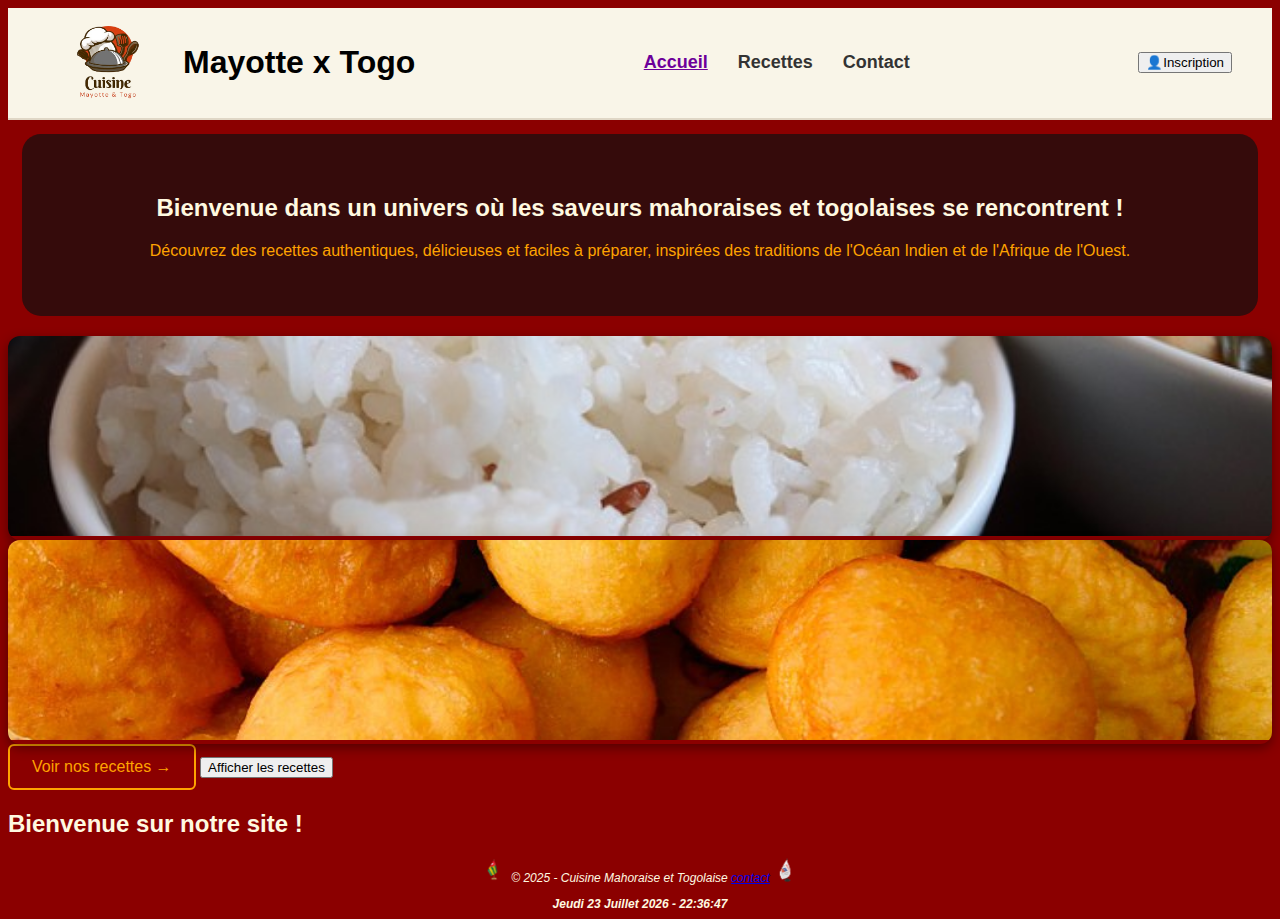
<file: index.html>
<!doctype html>
<html lang="fr">
    <head>
        <meta charset="utf-8" />
        <title>Voyage Culinaire : Mayotte & Togo</title>
        <link rel="stylesheet" href="index.css" />
    </head>
    <body>
        <header class="topbar">
            <div class="header-left">
                <img src="images/logo.png" alt="Logo" width="120" />
                <div clas="brand">
                <h1>Mayotte x Togo</h1>
                </div>
            </div>
             <nav class="navbar">
                <ul class="menu">
                    <li><a href="index.html">Accueil</a></li>
                    <li><a href="recettes.html">Recettes</a></li>
                    <li><a href="contact.html">Contact</a></li>
                </ul>
            </nav>
            <div id="Connexion">
                <button id="btnInscription">👤Inscription</button>
                <form id="formConnexion">
                    <label for="nom">Nom: </label><br />
                    <input type="text" id="nom" name = "nom" required /><br />

                    <label for="email">Adresse email:</label><br />
                    <input type="email" id="mail" name = "mail" required /><br />
                    
                    <label for="password">Mot de passe</label><br />
                    <input type="password" id="password" name = "password" required /><br />

                    <label for="password2">Confirmation du mot de passe</label><br />
                    <input type="password" id="password2" name = "password2" required /><br />
                    
                    <label for ="age">Âge</label><br>
                    <input type="number" id="age" name = "age" required/><br/>
                    
                    <button type="button"  onclick="validateForm()" class="btn">Valider</button>
                </form>
            </div>
        </header>
        
        <main>
            <div class="hero">
                <h2>Bienvenue dans un univers où les saveurs mahoraises et togolaises se rencontrent !</h2>
                <p>
                    Découvrez des recettes authentiques, délicieuses et faciles à préparer, inspirées des traditions de
                    l'Océan Indien et de l'Afrique de l'Ouest.
                </p>
            </div>
            <h2></h2>
            <div class="recettes-accueil">
                <article class="carte-recette">
                    <img src="images/Riz au coco.jpg" alt="recette1" width="178" height="147" />
                </article>

                <article class="carte-recette">
                    <img src="images/gaou.jpg" alt="recette2" width="178" height="147" />
                    <a></a>
                </article>
            </div>
            <a href="recettes.html" class="btn-plus">Voir nos recettes →</a>
            <button id="generateBtn">Afficher les recettes</button>
            <ul id="recipeList" class="item-list"></ul>
            <h2 id="welcomeUser"></h2>
            
          
        </main>
        <footer>
            <figure>
                <img src="images/Togo_1.png" class="Togo_1" width="28" height="25" />
                © 2025 - Cuisine Mahoraise et Togolaise
                <a href="contact.html" class="footer-contact">contact</a>
                <img src="images/Mayotte_2.png" class="Mayotte_2" width="27" height="25" />
            </figure>
            <div id="clock"></div>
        </footer>

        <button id="btnTop" class="scroll-top">🔝</button>
        <script src="script.js"></script>
    </body>
</html>
</file>
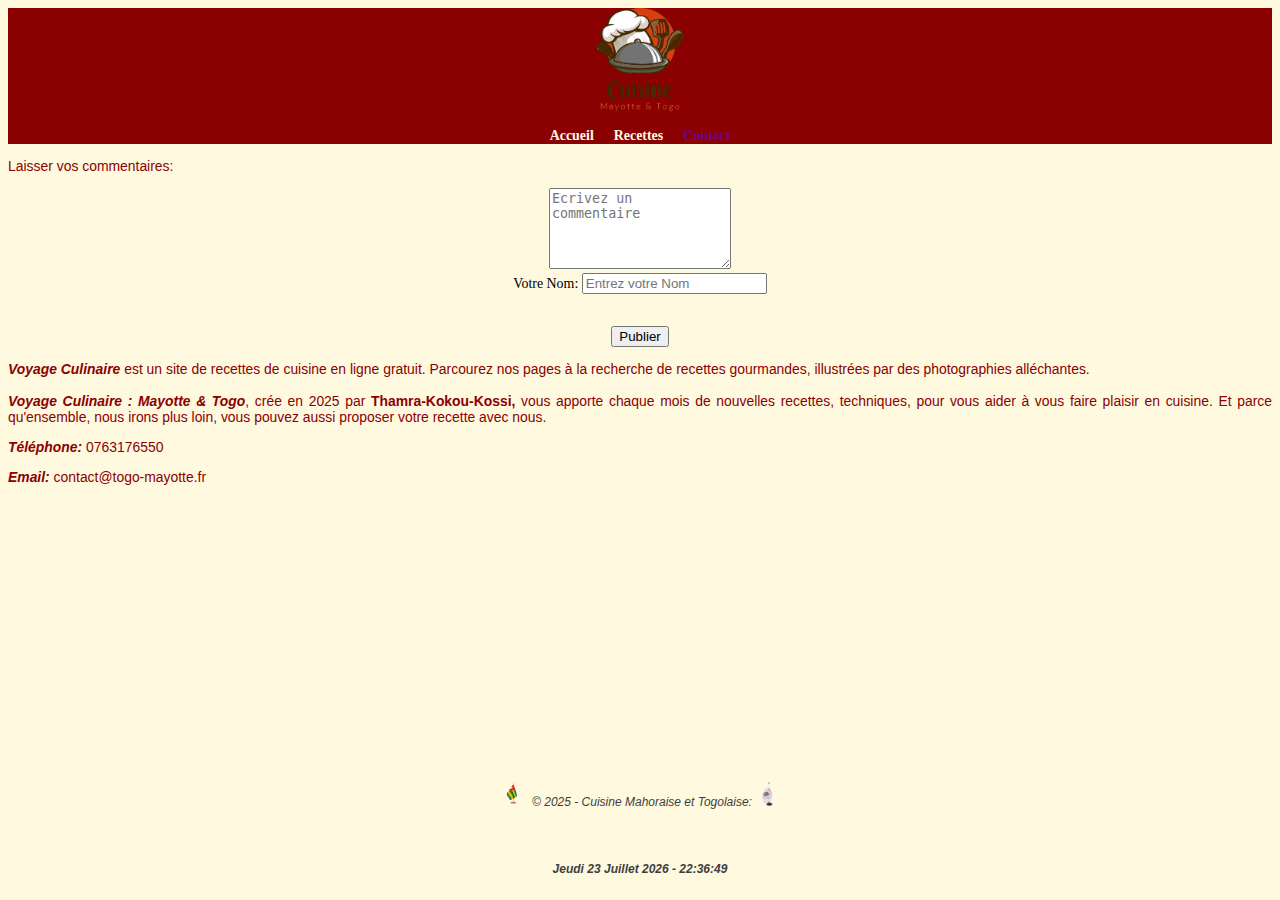
<file: contact.html>
<!DOCTYPE html>
<html lang="en">
    <head>
        <meta charset="UTF-8" />
        <title>Contact_Mayotte-Togo</title>
         <link rel="stylesheet" href="contact.css">
    </head>
    
    
    <body>
        <header><img src="images/logo.png" alt="Logo" width="170" /> 
            <nav>
              <ul class="menu">
                   <li><a href="index.html">Accueil</a></li>
                   <li><a href="recettes.html">Recettes</a></li>
                   <li><a href="contact.html">Contact</a></li>
               </ul>
            </nav>   
        </header>  
    <main>
        <section class="Intro">
            <p>Laisser vos commentaires:</p>
            </section>     
            <section class="Formulaire">
                <form action="#" method="get">
                    <textarea id="message" name="message" rows="5" 
                              placeholder="Ecrivez un commentaire" required></textarea>
               <div>
                 <label for="nom">Votre Nom:</label>  
                    <input type="text" id="Nom" name="Nom" placeholder="Entrez votre Nom" required>   
                    </div>       
                <br/>
                <br/>
                <button type="submit">Publier</button>
                    </form>
            </section>
        
    
        
        
           <section>
        <p>
           <em><b>Voyage Culinaire</b></em>  est un site de recettes de cuisine en ligne gratuit. Parcourez nos pages
            à la recherche de recettes gourmandes, illustrées par des photographies alléchantes. 
            <br/><br/>
            <em><b>Voyage Culinaire : Mayotte & Togo</b></em>, crée en 2025 par <b>Thamra-Kokou-Kossi,</b>
            vous apporte chaque mois de nouvelles recettes, techniques,
            pour vous aider à vous faire plaisir en cuisine. Et parce qu'ensemble, 
            nous irons plus loin, vous pouvez aussi proposer votre recette avec nous.             
               </p>        
        </section>
        
      
                
          
          
        
          
        <section class="contact-section">
           <p><b><i>Téléphone:</i></b> 0763176550</p> 
            <p><b><i>Email:</i></b> contact@togo-mayotte.fr</p>
            
            </section>
        
        
     
        
        
        </main>      
       <footer>        
        <figure> 
          <img src="images/Togo_1.png" class="Togo_1"
            width="31"
            height="25"/> 
             © 2025 - Cuisine Mahoraise et Togolaise:
            <img src="images/Mayotte_2.png" class="Mayotte_2"
               width="27"
            height="25"/>       
        </figure>
          <div id="clock"></div> 
        </footer> 
          <button id="btnTop" class="scroll-top">🔝</button>
        <script src="script.js"></script>
    </body>
</html>
</file>
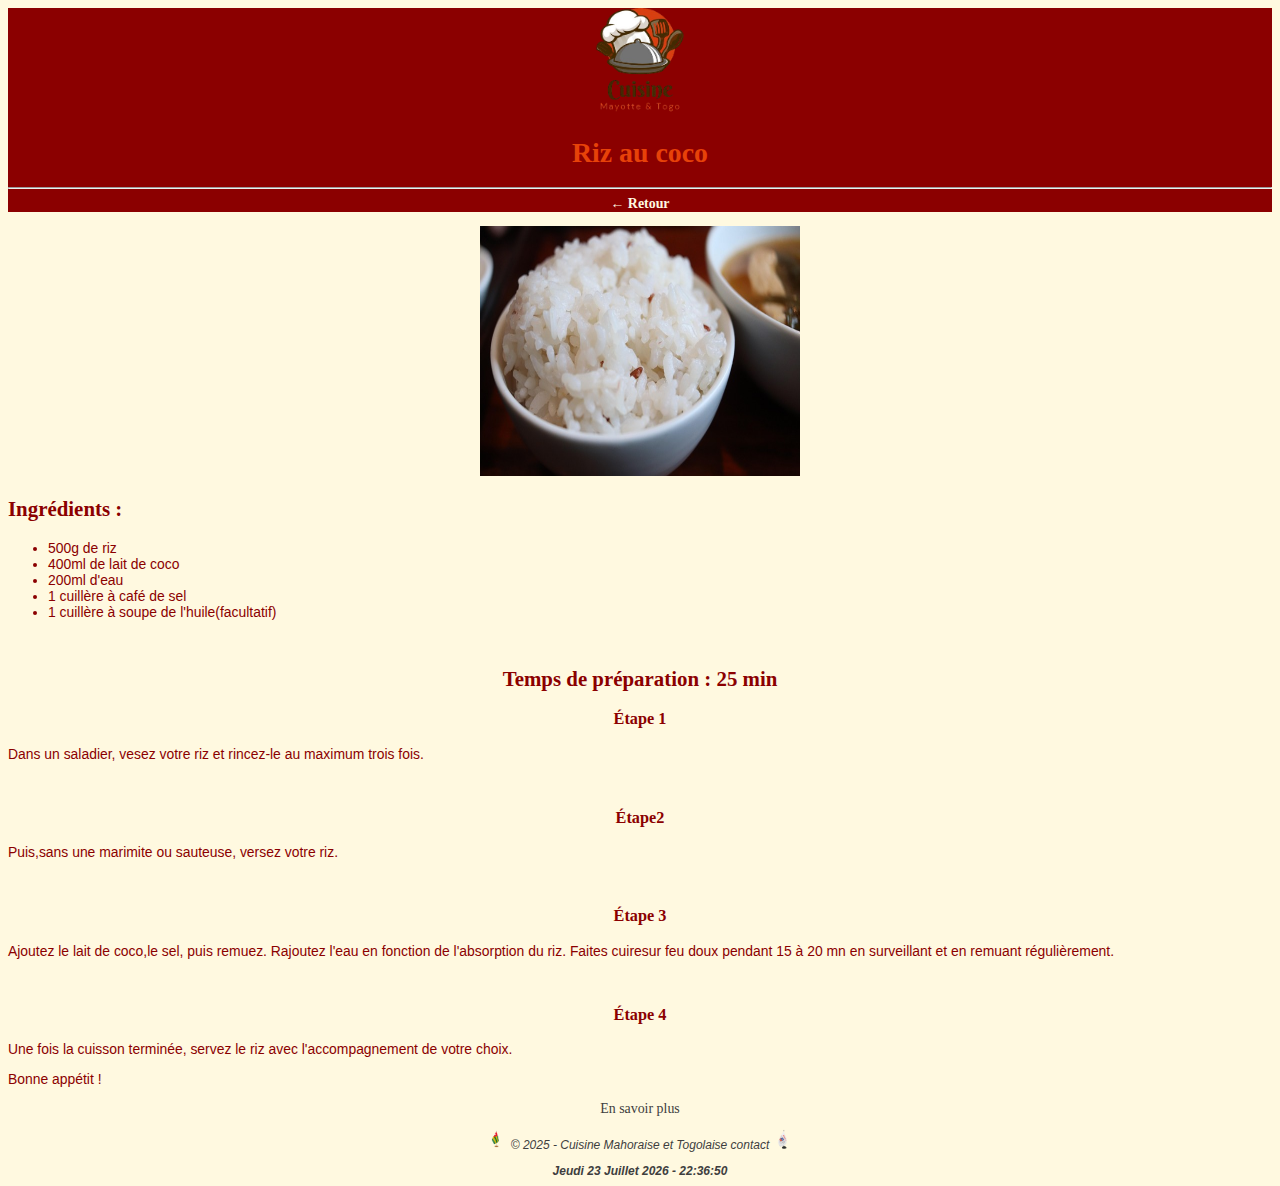
<file: recette1.html>
<!doctype html>
<html lang="en">
    <head>
        <meta charset="UTF-8" />
        <title>Recettes Mayotte-Togo</title>
        <link rel="stylesheet" href="recette1.css" />
    </head>
    <body>
        <header>
            <img src="images/logo.png" alt="Logo" width="170" />
            <h1>Riz au coco</h1>
            <hr />
            <nav>
                <a href="recettes.html" class="active">← Retour</a>   
            </nav>
        </header>

        <main>
            <div class="recette">
    
                <p></p>
                <figure>
                    <img src="images/Riz au coco.jpg" class="riz_lait_coco" width="320" height="250" />
                </figure>

                <h2 class="gauche"><b>Ingrédients : </b></h2>
                <ul>
                    <li>500g de riz</li>
                    <li>400ml de lait de coco</li>
                    <li>200ml d'eau</li>
                    <li>1 cuillère à café de sel</li>
                    <li>1 cuillère à soupe de l'huile(facultatif)</li>
                </ul>
                <br>
                <h2><b>Temps de préparation : 25 min</b></h2>
               
                <article class="step">
                  <h3>Étape 1</h3>
                  <p>Dans un saladier, vesez votre riz et rincez-le au maximum trois fois.</p>
                </article>
                 <br>
                
                <article class="step">
                  <h3>Étape2</h3> 
                  <p>Puis,sans une marimite ou sauteuse, versez votre riz.</p>
                </article>
                 <br>
                <article class="step">
                  <h3>Étape 3</h3>
                  <p>Ajoutez le lait de coco,le sel, puis remuez. Rajoutez l'eau en fonction de l'absorption du riz.
                Faites cuiresur feu doux pendant 15 à 20 mn en surveillant et en remuant régulièrement.</p>
               </article>
                 <br>
                <article>
                  <h3>Étape 4</h3>
                  <p>Une fois la cuisson terminée, servez le riz avec l'accompagnement de votre choix.</p>
                </article>
               <p>Bonne appétit !</p>
                <a href="https://fr.wikipedia.org/wiki/Riz_à_la_noix_de_coco">En savoir plus</a>
            </div>
        </main>
        <footer>
            <figure>
                <img src="images/Togo_1.png" class="Togo_1" width="21" height="20" />
                © 2025 - Cuisine Mahoraise et Togolaise
                <a href="contact.html" class="footer-contact">contact</a>
                <img src="images/Mayotte_2.png" class="Mayotte_2" width="21" height="20" />
            </figure>
            <div id="clock"></div>
        </footer>
        <button id="btnTop" class="scroll-top">🔝</button>
        <script src="script.js"></script>
    </body>
</html>
</file>
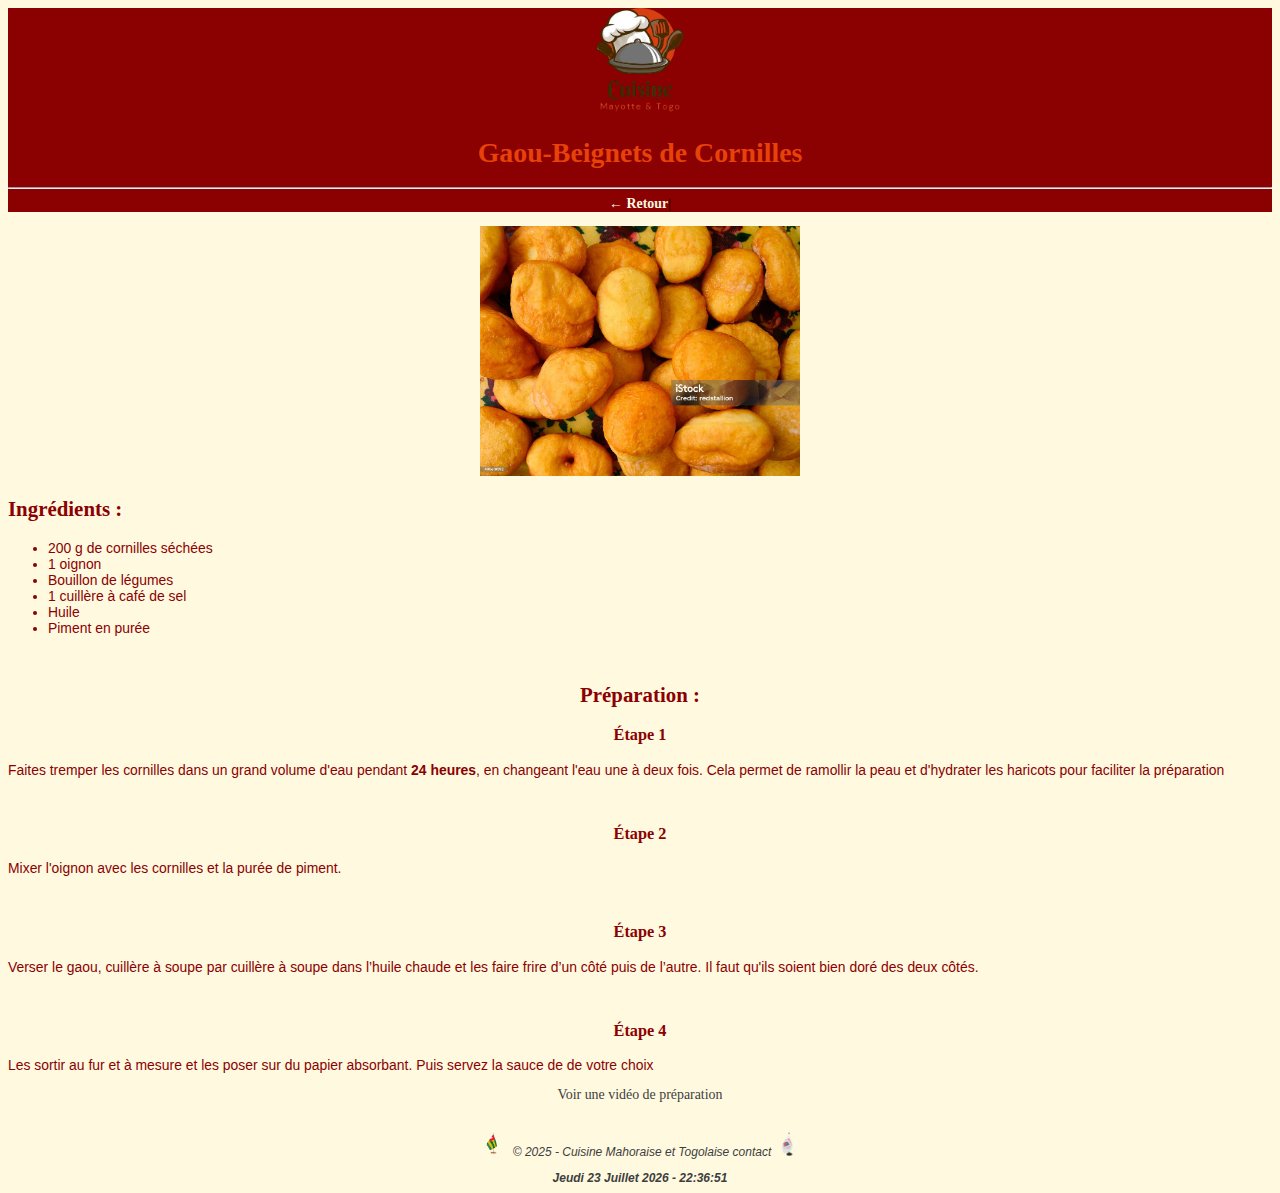
<file: recette2.html>
<!DOCTYPE html>
<html lang="en">
    <head>
        <meta charset="UTF-8" />
        <title>Recettes Mayotte-Togo</title>
        <link rel="stylesheet" href="recette2.css">
    </head>
    <body>
    <header>
        <img src="images/logo.png" alt="Logo" width="170" />
        <h1>Gaou-Beignets de Cornilles</h1>
        <hr/>
            <nav>
                <a href="recettes.html" class="active" >← Retour</a>|
             
            </nav>   
        </header>        
    <main>
        <div class ="recette">
                <p></p>
           <figure>
                <img src="images/gaou.jpg" class="gaou" width="320" height="250"/>
            </figure> 
            <h2 class="gauche"><b>Ingrédients : </b></h2>
                <ul>
                    <li>200 g de cornilles séchées</li>
                    <li>1 oignon</li>
                    <li>Bouillon de légumes</li>
                    <li>1 cuillère à café de sel</li>
                    <li>Huile</li>
                    <li>Piment en purée</li>
                </ul> 
            <br>
              <h2><b>Préparation : </b></h2>
            <article class="step">
                <h3>Étape 1</h3>
                <p>Faites tremper les cornilles dans un grand volume d'eau pendant <strong>24 heures</strong>, en changeant
                l'eau une à deux fois. Cela permet de ramollir la peau et d'hydrater les haricots pour faciliter la préparation</p>
            </article>
            
            <br>
            <article class="step">
                <h3>Étape 2</h3>
                <p>Mixer l'oignon avec les cornilles et la purée de piment.</p>
            </article>
            
            <br>
            <article class="step">
            <h3>Étape 3</h3>
            <p>Verser le gaou, cuillère à soupe par cuillère 
                à soupe dans l’huile chaude et les faire frire d’un côté puis de l’autre. Il faut qu'ils soient bien doré des deux côtés.</p>
            </article>
            <br>
            
            <article class="step">
            <h3>Étape 4</h3>
                <p>Les sortir au fur et à mesure et les poser sur du papier absorbant. 
                Puis servez la sauce de de votre choix</p>
            </article>
            <p></p>
           <a href= "https://www.youtube.com/watch?v=j6VuNfk5ORc" target="_blank">Voir une vidéo de préparation</a>
          </div>
     </main>
    <br>
        
    <footer>
             
        <figure> 
          <img src="images/Togo_1.png" class="Togo_1"
            width="31"
            height="25"/> 
             © 2025 - Cuisine Mahoraise et Togolaise
            <a href="contact.html" class="footer-contact">contact</a>
            <img src="images/Mayotte_2.png" class="Mayotte_2"
               width="27"
            height="25"/>       
        </figure>
        <div id="clock"></div>
        </footer>
        <button id="btnTop" class="scroll-top">🔝</button>
        <script src="script.js"></script>
    </body>
</html>
</file>
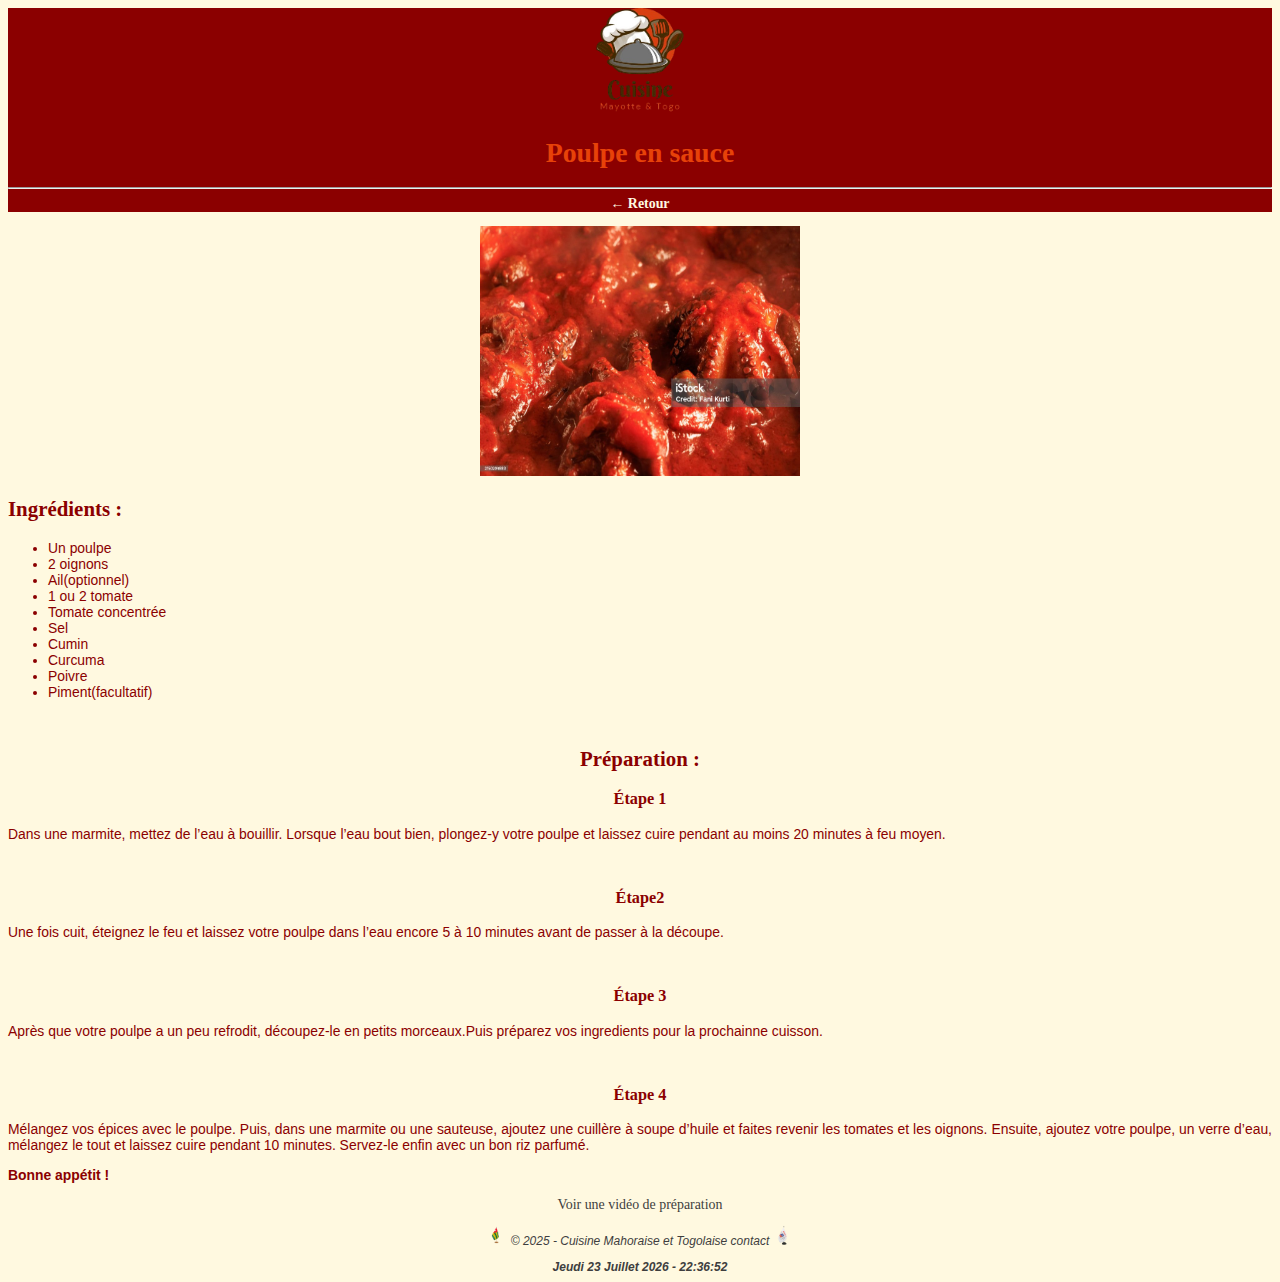
<file: recette3.html>
<!DOCTYPE html>
<html lang="en">
    <head>
        <meta charset="UTF-8" />
        <title>Recettes Mayotte-Togo</title>
        <link rel="stylesheet" href="recette3.css">
    </head>
    <body>
     <header>
            <img src="images/logo.png" alt="Logo" width="170" />
            <h1>Poulpe en sauce</h1>
            <hr />
            <nav>
                <a href="recettes.html" class="active">← Retour</a>
            </nav>
        </header>

        <main>
            <div class="recette">
                <figure>
                    <img src="images/Poulpe.jpg" class="poulpe-sauce-tomate" width="320" height="250" />
                </figure><p></p>
                <h2 class="gauche"><b>Ingrédients : </b></h2>
                <ul>
                    <li>Un poulpe</li>
                    <li>2 oignons</li>
                    <li>Ail(optionnel)</li>
                    <li>1 ou 2 tomate</li>
                    <li>Tomate concentrée</li>
                    <li>Sel</li>
                    <li>Cumin</li>
                    <li>Curcuma</li>
                    <li>Poivre</li>
                    <li>Piment(facultatif)</li>
                </ul>
                <br>
                <h2><b>Préparation :</b></h2>
                <article class="step">
                <h3>Étape 1</h3>
                <p>Dans une marmite, mettez de l’eau à bouillir. Lorsque l’eau bout bien, plongez-y 
                votre poulpe et laissez cuire pendant au moins 20 minutes à feu moyen.</p>
               </article>
                 <br>
               <article class="step">
                <h3>Étape2</h3>
                <p>Une fois cuit, éteignez le feu et laissez votre poulpe dans l’eau encore 5 à 10 minutes avant de 
                passer à la découpe.</p>
               </article>
                 <br>
              <article class="step">
                <h3>Étape 3</h3>
                <p>Après que votre poulpe a un peu refrodit, découpez-le en petits morceaux.Puis préparez vos ingredients
                pour la prochainne cuisson.</p>
               </article>
                 <br>
                
              <article class="step">
                <h3>Étape 4</h3>
                <p>Mélangez vos épices avec le poulpe. Puis, dans une marmite ou une sauteuse, 
                 ajoutez une cuillère à soupe d’huile et faites revenir les tomates et les oignons. 
                 Ensuite, ajoutez votre poulpe, un verre d’eau, mélangez le tout et laissez cuire pendant 10 minutes.
                 Servez-le enfin avec un bon riz parfumé.</p>
            </article>
               
                <p><b>Bonne appétit !</b></p>
                <a href="https://www.youtube.com/watch?v=D2nv1cnC_8g" target="_blank">Voir une vidéo de préparation</a>
            </div>
        </main>
        <footer>
            <figure>
                <img src="images/Togo_1.png" class="Togo_1" width="21" height="20" />
                © 2025 - Cuisine Mahoraise et Togolaise
               <a href="contact.html" class="footer-contact">contact</a> 
                <img src="images/Mayotte_2.png" class="Mayotte_2" width="21" height="20" />
            </figure>
            <div id="clock"></div>
        </footer>
        <button id="btnTop" class="scroll-top">🔝</button>
        <script src="script.js"></script>
    </body>
</html>
</file>
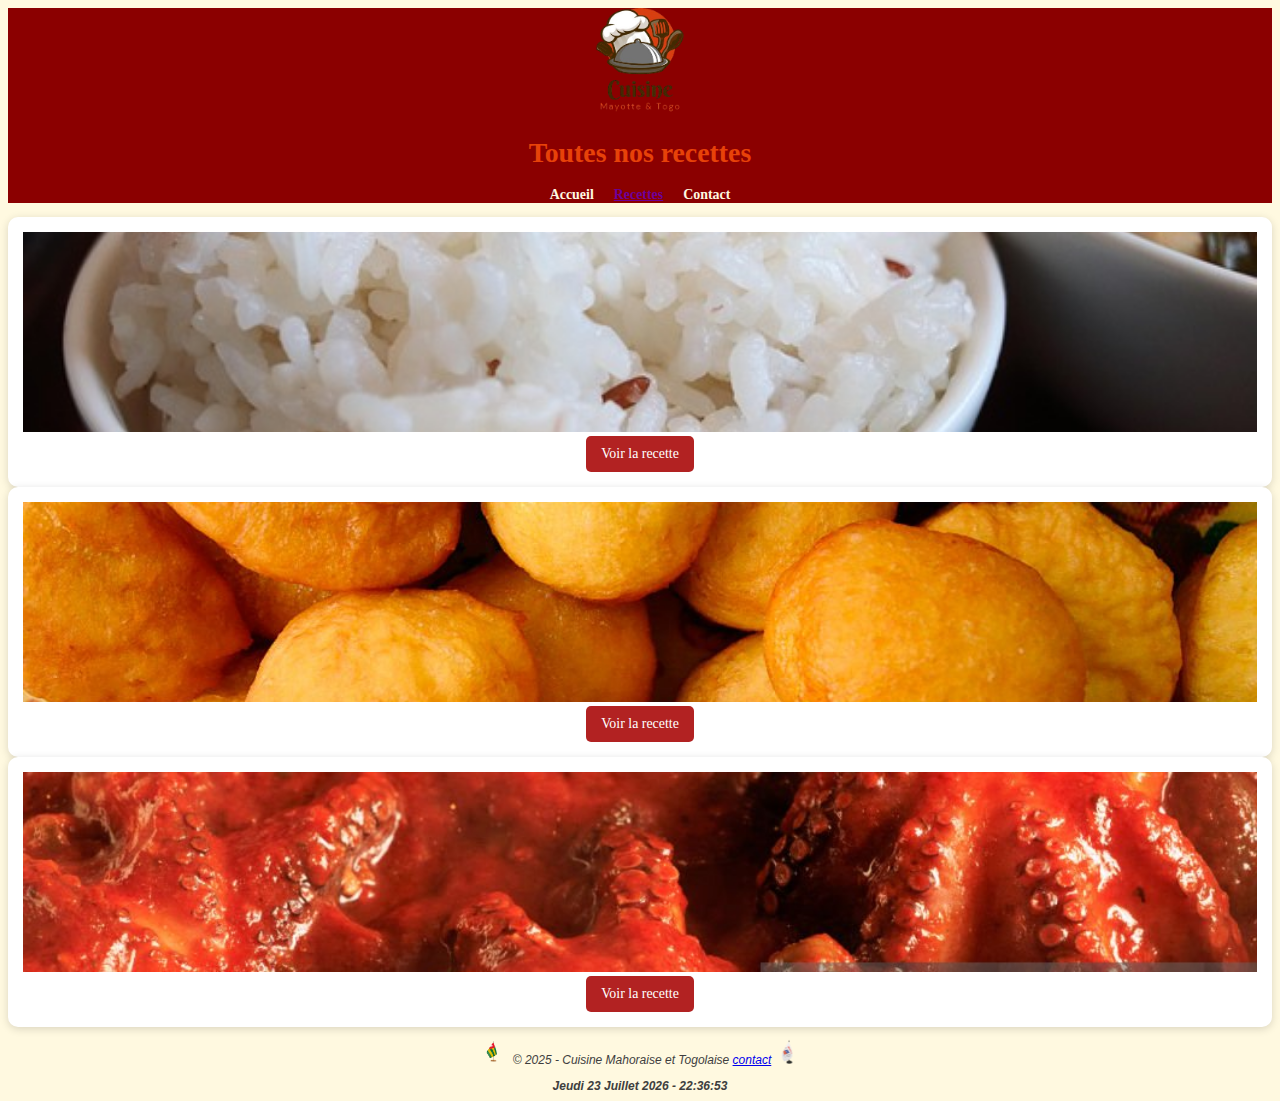
<file: recettes.html>
<!doctype html>
<html lang="en">
    <head>
        <meta charset="UTF-8" />
        <title>Recettes Mayotte-Togo</title>
        <link rel="stylesheet" href="recettes.css" />
    </head>

    <body>
        <header>
            <img src="images/logo.png" alt="Logo" width="170" />
            <h1>Toutes nos recettes</h1>
            <nav>
               <ul class="menu">
                   <li><a href="index.html">Accueil</a></li>
                   <li><a href="recettes.html">Recettes</a></li>
                   <li><a href="contact.html">Contact</a></li>
               </ul>
            </nav>
        </header>
        <main>
            <div class="carte-recette">
                <img src="images/Riz au coco.jpg" class="riz_lait_coco" width="180" height="150" />
                <a class= "btn" href="recette1.html">Voir la recette</a>
            </div>
            <div class="carte-recette">
                <img src="images/gaou.jpg" class="gaou" width="180" height="150" />
                <a class="btn" href="recette2.html">Voir la recette</a>
                
            </div>
            <div class="carte-recette">
                <img src="images/Poulpe.jpg" class="Poulpe" width="180" height="150" />
                <a class="btn" href="recette3.html">Voir la recette</a>
            </div>
        </main>

        <footer>
            <figure>
                <img src="images/Togo_1.png" class="Togo_1" width="31" height="25" />
                © 2025 - Cuisine Mahoraise et Togolaise
                <a href="contact.html" class="footer-contact">contact</a>
                <img src="images/Mayotte_2.png" class="Mayotte_2" width="27" height="25" />
            </figure>
            <div id="clock"></div>
        </footer>
        <button id="btnTop" class="scroll-top">🔝</button>
        <script src="script.js"></script>
    </body>
</html>
</file>
<file: index.css>
header {
  display: flex;
    justify-content: space-between;
    align-items: center;
    padding: 15px 40px;
    background-color: #f9f5e8;
    border-bottom: 2px solid #e0d7c6
}

.header-left {
    display: flex;
    align-items: center;
    gap: 15px;
}

.logo {
    height: 60px;
}

.brand h1 {
    margin: 0;
    font-size: 28px;
}
.navbar ul {
    display: flex;
    gap: 30px;
    list-style: none;
    margin: 0;
    padding: 0;
}

.navbar a {
    text-decoration: none;
    font-size: 18px;
    color: darkred;
    font-weight: bold;
}

.navbar a:hover {
    color: #6d009a;
}
nav a.active {
    color: #6d009a; 
    font-weight: bold;
    text-decoration: underline;
}

.btn-inscription {
    background-color: white;
    border: 1px solid #bbb;
    padding: 8px 18px;
    border-radius: 5px;
    cursor: pointer;
    font-size: 16px;
}

.btn-inscription:hover {
    background-color: #eee;
}
body {
    background-color: darkred;
    font-family: 'Quicksand', sans-serif;
}
.hero {
    text-align: center;
    padding: 40px 20px;
    background: #350b0b;
    margin: 14px;
    border-radius: 19px;
    color: darkred;
}

#formConnexion {
    display: none;
}
p {
    color: #ffa300;
    text-align: center;
    font-size: medium;
    font-family: 'Calibri',sans-serif;
}



.menu {
    list-style: none;
    display: flex;
    justify-content: center;
    gap: 30px;
    padding: 0;
    margin: 0;
}

.menu a {
    text-decoration: none;
    font-size: 18px;
    color: #333;
    font-weight: 600;
}

.menu a:hover {
    color: #6d009a;
}

footer {
    color: #fff9e0;
    width: 100%;
    font-family: Arial, Helvetica, sans-serif;
    font-size: 9pt;
    font-style: italic;
    text-align-last: center;
}


a:hover {
    color: darkred;
}
a.active {
    background-color: #fdff6e00;
}
h2 {
    color: #fff9e0;
}
.recettes-acceuil {
    display: grid;
    grid-template-columns: repeat(auto-fit,minmax(280px,1fr));
    gap: 20px;
    flex-wrap: wrap;
    padding: 20px;  
}
.carte-recette {
    position: relative;
    border-radius: 12px;
    overflow: hidden;
    box-shadow: 0 4px 12px rgba(0,0,0,0.4);
}
.carte-recette img {
    width: 100%;
    height: 200px;
    object-fit: cover;
    transition: transform 0.3s ease-in-out;
}
.carte-recette img:hover {
    transform: scale(1.05);
}
.carte-recette h3 {
    position: absolute;
    bottom: 10px;
    left: 10px;
    margin: 0;
    padding: 8px 12px;
    background: rgba(0,0,0,0.5);
    color: white;
    border-radius: 8px;
    font-size: 1   
}
.btn-plus {
    display: inline-block;
    padding: 12px 22px;
    border :2px solid #ffa300;
    color: #ffa300;
    border-radius: 6px;
    font-size: 16px;
    text-decoration: none;
    transition: 0.3s ease;
}
.btn-plus:hover {
    background-color: #0d00c9d5;
    color: #fdff6e00;
}
.scroll-top {
    position: fixed;
    bottom: 20px;
    right:20px;
    padding: 10px 15px;
    font-size: 16px;
    border:none;
    border-radius:50%;
    background-color: antiquewhite;
    cursor: pointer;
    display: none;   
}
.scroll-top:hover {
    background-color:#555;
}
</file>
<file: contact.css>
header {
    text-align: center;
    padding: 30px, 10px;
    background: darkred;
}
nav ul {
    list-style: none;
    display: flex;
    justify-content: center;
    gap: 20px;
    margin-top: 10px;
    padding: 0;
}


nav a {
    color: #fff9e0;
    text-decoration: none;
    font-weight: bold;
}

nav a.active {
    color: #6d009a; 
    font-weight: bold;
    text-decoration: underline;
}
h1 {
    color: #e74209;
    text-decoration: none;
}
body {
    background :#fff9e0; 
    overflow: auto;
    display: block;
    justify-content: center;
    align-items:normal;
   font-size: 0.87rem;  
    text-align: center;
    padding: -4px;
    
}

figure{
    display: inline-block;
        margin:53px;
    
}

p{
    color:darkred;
    text-align:justify;
    font-size: -2rem;
    line-height: 2.1 px;
    font-family:'Franklin Gothic Medium', 'Arial Narrow', Arial, sans-serif;
}

footer{
    width: 100%;
    font-family: Verdana, Geneva, Tahoma, sans-serif;
    font-size: 9pt;
    font-style: italic;
    text-align-last: center;
    color: #3e3e3e
    
}

.contact-section {
    text-align: center;
    margin-bottom: 243px;
}
.scroll-top {
    position: fixed;
    bottom: 12px;
    right:20px;
    padding: 10px 15px;
    font-size: 16px;
    border:none;
    border-radius:50%;
    background-color: antiquewhite;
    cursor: pointer;
    display: none;   
}
.scroll-top:hover {
    background-color:#555;
}
</file>
<file: recette1.css>
header {
    text-align: center;
    padding: 39px, 12px;
    background: darkred;
    
}
h1 {
    color: #e74209;
    text-decoration: none;
}
h2 {
   color: darkred;
    text-decoration: none; 
}
h3 {
    color: darkred;
    text-decoration: none;
}
nav a {
    color: #fff9e0;
    text-decoration: none;
    font-weight: bold;}

body {
    background : #fff9e0;
    overflow: auto;
    display: block;
    justify-content: center;
    align-items:normal;
    font-size: 0.87rem;  
    text-align: center;
    padding: -4px
}
p {
    color :darkred;
    font-family: "Quicksand", sans-serif;  
    text-align: justify   
}
.i {color :darkred;
    font-family: "Quicksand", sans-serif; 
    
}
footer{
    width: 100%;
    font-family: Verdana, Geneva, Tahoma, sans-serif;
    font-size: 9pt;
    font-style: italic;
    text-align-last: center;
    color: #3e3e3e   
}
a {
    color :#3e3e3e;
    text-decoration:none;
}
a:hover {
   text-decoration: underline;
}


.mayotte_flag{
  width: 27px;
    height: auto;
}


.recette ul {
    text-align: left;
    color: darkred;
    font-family: "Quicksand", sans-serif;  
}
.gauche{
    text-align: left;
}
.scroll-top {
    position: fixed;
    bottom: 20px;
    right:20px;
    padding: 10px 15px;
    font-size: 20px;
    border:none;
    border-radius:50%;
    background-color: antiquewhite;
    cursor: pointer;
    display: none;   
}
.scroll-top:hover {
    background-color:#555;
}
</file>
<file: recette2.css>
header {
    text-align: center;
    padding: 39px, 12px;
    background: darkred;
    
}
h1 {
    color: #e74209;
    text-decoration: none;
}
h2 {
   color: darkred;
    text-decoration: none; 
}
h3 {
    color: darkred;
    text-decoration: none;
}
nav a {
    color: #fff9e0;
    text-decoration: none;
    font-weight: bold;}

body {
    background : #fff9e0;
    overflow: auto;
    display: block;
    justify-content: center;
    align-items:normal;
    font-size: 0.87rem;  
    text-align: center;
    padding: -4px
}
p{
    color :darkred;
    font-family: "Quicksand", sans-serif;  
    text-align: justify
}

footer{
    width: 100%;
    font-family: Verdana, Geneva, Tahoma, sans-serif;
    font-size: 9pt;
    font-style: italic;
    text-align-last: center;
    color: #3e3e3e
    
}
a {
    color :#3e3e3e;
    text-decoration:none;
}
a:hover {
   text-decoration: underline;
}


.mayotte_flag{
  width: 27px;
    height: auto;
}


.recette ul {
    text-align: left;
    color: darkred;
    font-family: "Quicksand", sans-serif;  
}
.gauche{
    text-align: left;
}
.scroll-top {
    position: fixed;
    bottom: 20px;
    right:20px;
    padding: 10px 15px;
    font-size: 20px;
    border:none;
    border-radius:50%;
    background-color: antiquewhite;
    cursor: pointer;
    display: none;   
}
.scroll-top:hover {
    background-color:#555;
}
</file>
<file: recette3.css>
header {
    text-align: center;
    padding: 39px, 12px;
    background: darkred;
    
}
h1 {
    color: #e74209;
    text-decoration: none;
}
h2 {color: darkred;
    text-decoration: none;
    
}
h3 {color: darkred;
    text-decoration: none;  
}

nav a {
    color: #fff9e0;
    text-decoration: none;
    font-weight: bold;}

body {
    background : #fff9e0;
    overflow: auto;
    display: block;
    justify-content: center;
    align-items:normal;
    font-size: 0.87rem;  
    text-align: center;
    padding: -4px
}
p{
    color :darkred;
    font-family: "Quicksand", sans-serif; 
    text-align: justify

}

footer{
    width: 100%;
    font-family: Verdana, Geneva, Tahoma, sans-serif;
    font-size: 9pt;
    font-style: italic;
    text-align-last: center;
    color: #3e3e3e   
}
a {
    color :#3e3e3e;
    text-decoration:none;
}
a:hover {
   text-decoration: underline;
}

.mayotte_flag{
  width: 27px;
    height: auto;
}


.recette ul {
    text-align: left;
    color: darkred;
    font-family: "Quicksand", sans-serif;  
}
.gauche{
    text-align: left;
}
.scroll-top {
    position: fixed;
    bottom: 20px;
    right:20px;
    padding: 10px 15px;
    font-size: 20px;
    border:none;
    border-radius:50%;
    background-color: antiquewhite;
    cursor: pointer;
    display: none;   
}
.scroll-top:hover {
    background-color:#555;
}
</file>
<file: recettes.css>
header {
    text-align: center;
    padding: 39px, 12px;
    background: darkred;
  
}
h1 {
    color: #e74209;
    text-decoration: none;
}
nav a {
    color: #fff9e0;
    text-decoration: none;
    font-weight: bold;}

nav a.active {
    color: #6d009a; 
    font-weight: bold;
    text-decoration: underline;
}

nav ul {
    list-style: none;
    display: flex;
    justify-content: center;
    gap: 20px;
    margin-top: 10px;
    padding: 0;
}

nav a {
    color: #fff9e0;
    text-decoration: none;
    font-weight: bold;
}
body {
    background : #fff9e0;
    overflow: auto;
    display: block;
    justify-content: center;
    align-items:normal;
    font-size: 0.87rem;  
    text-align: center;
    padding: -4px
}

footer {
    width: 100%;
    font-family: Verdana, Geneva, Tahoma, sans-serif;
    font-size: 9pt;
    font-style: italic;
    text-align-last: center;
    color: #3e3e3e
    
}
.carte-recette {
    background:white;
    padding:15px;
    border-radius:10px;
    box-shadow:0 2px 8px rgba(0,0,0,.15);
    text-align:center;
}
.carte-recette img {
    width: 100%;
    height: 200px;
    object-fit: cover;
    transition: transform 0.3s ease-in-out;
}
.carte-recette img:hover {
    transform: scale(1.05);
}
.btn {
    display:inline-block;
    background:#b22222;
    color:white;
    padding:10px 15px;
    border-radius:5px;
    text-decoration:none;
}
.scroll-top {
    position: fixed;
    bottom: 20px;
    right:20px;
    padding: 10px 15px;
    font-size: 20px;
    border:none;
    border-radius:50%;
    background-color: antiquewhite;
    cursor: pointer;
    display: none;   
}
.scroll-top:hover {
    background-color:#555;
}
</file>
